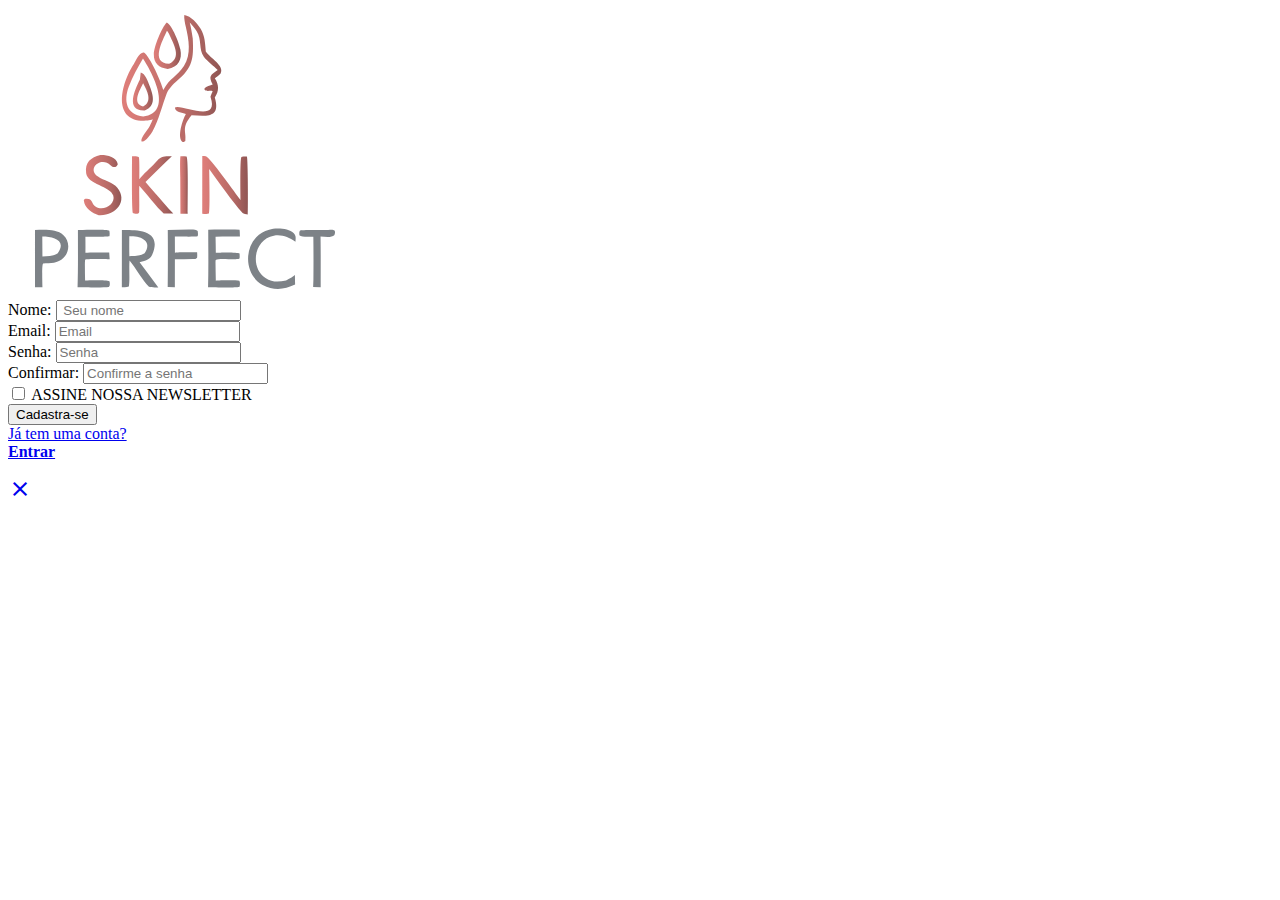
<file: cadastro.html>
<!DOCTYPE html>
<html lang="pt-br">
<head>
    <meta charset="UTF-8">
    <meta name="viewport" content="width=device-width, initial-scale=1.0">
    <title>Cadastro | Perfect Skin</title>
    <link rel="shortcut icon" href="favicon.ico" type="image/x-icon">
    <link href="{{ curl_for('static', filename='login.css">
    <link rel="stylesheet" href="https://fonts.googleapis.com/css2?family=Material+Symbols+Outlined:opsz,wght,FILL,GRAD@40,400,0,0&icon_names=person" />
    <link rel="stylesheet" href="https://fonts.googleapis.com/css2?family=Material+Symbols+Outlined:opsz,wght,FILL,GRAD@24,400,0,0&icon_names=close" />

</head>
<body class="cadastro">
    <main id="conteiner">
        <section class="caseimg" id="caseimgcadastro">
        </section>
        <form id="caseform" action="" method="post" target="_blank" autocomplete="on">
            <div class="formulario" id="caseform1">
                <svg id='logo' width="354" height="288" viewBox="0 0 354 288" fill="none" xmlns="http://www.w3.org/2000/svg">
                    <path d="M176.283 7.01465C182.963 7.98465 189.563 15.5446 192.783 21.0946C196.933 28.2646 197.143 35.4346 197.783 43.3846C202.173 50.1046 216.993 57.5846 212.583 65.4446C211.983 66.5146 208.043 69.3646 206.753 70.3246C211.073 76.4046 211.213 83.4446 206.793 89.4946C212.853 110.015 198.993 108.255 183.563 107.285C172.943 120.055 178.643 123.365 177.333 132.975C175.933 134.065 176.533 133.745 174.573 133.915C168.603 129.635 174.773 111.155 177.873 105.905C174.283 104.905 166.713 103.905 166.963 99.5846C172.473 95.4546 211.953 116.645 202.533 88.9846C202.343 88.4247 204.243 84.1246 204.643 83.2246C202.473 81.7746 198.923 84.3746 196.423 81.5346L196.613 80.2047C198.173 78.5747 202.363 77.4046 204.703 76.5746C200.163 67.6946 202.573 67.1646 209.693 61.9646C205.773 57.8546 198.973 53.0547 195.833 48.6447C190.393 41.0047 194.073 31.5246 188.683 23.2146C186.253 19.4946 184.683 17.8346 181.723 14.4746C183.193 20.2046 183.863 24.5546 184.743 30.4346C185.783 50.2246 184.733 59.8147 168.783 72.9547C165.373 75.7646 160.343 81.2646 158.813 85.3046C154.053 97.8946 150.983 111.635 144.443 123.475C143.103 125.895 136.483 135.325 133.373 133.155C133.103 128.855 139.663 122.115 141.733 118.065C142.943 115.675 143.783 113.715 144.803 111.245C143.363 111.725 141.153 112.435 139.763 112.545C102.963 115.525 112.713 75.9446 125.513 56.3846C127.783 52.9246 131.123 43.8346 135.963 44.4946C142.373 49.1246 152.983 73.6346 155.313 81.9646C161.783 69.6146 169.033 68.6146 175.913 57.9446C183.443 45.9346 180.813 31.5547 177.793 18.6447C177.023 15.3447 175.903 10.2746 176.283 7.01465ZM135.213 108.515C165.943 104.315 144.283 64.8346 134.993 50.4446C129.423 59.9946 124.763 68.2947 120.773 78.7047C115.443 92.6246 118.313 106.635 135.213 108.515Z" fill="url(#paint0_linear_251_647)"/>
                    <path d="M158.793 14.5244C164.333 17.6044 171.073 34.8844 172.333 41.2644C174.453 51.8944 170.303 58.9444 159.673 60.9544C150.793 60.1744 145.713 55.2644 145.813 46.3444C145.913 38.8044 153.743 19.3744 158.793 14.5244ZM161.163 55.8044C173.703 49.8244 166.003 36.7244 161.753 27.4344C161.113 26.0344 160.053 23.7844 158.933 22.7844C154.743 32.4644 141.843 55.1244 161.163 55.8044Z" fill="url(#paint1_linear_251_647)"/>
                    <path d="M132.733 64.5449C137.213 65.5749 139.773 73.3249 141.463 77.5649C145.213 86.9449 148.463 97.8949 136.723 102.515C116.873 103.155 127.043 81.2049 131.823 71.8249C132.053 71.3649 132.553 65.7049 132.733 64.5449ZM135.023 98.5649C144.983 93.7449 139.033 82.8049 135.153 75.3549C132.113 81.7349 123.563 95.5049 135.023 98.5649Z" fill="url(#paint2_linear_251_647)"/>
                    <path d="M159.772 221.943C166.852 221.773 173.932 221.653 181.022 221.573C183.452 221.553 188.092 221.303 189.702 222.893C189.912 224.893 190.292 226.523 189.592 228.353C186.992 228.843 170.522 228.533 166.862 228.503L166.922 244.703C170.792 244.123 184.422 244.303 189.112 244.253C189.242 246.363 189.332 247.483 189.092 249.633C187.422 251.233 187.702 250.743 184.832 250.953C179.002 251.153 172.762 251.123 166.882 251.203L166.852 279.183L159.692 279.073C159.912 260.033 159.942 240.983 159.772 221.943Z" fill="#7D8287"/>
                    <path d="M113.883 221.903C128.083 221.963 155.313 220.993 144.073 247.113C142.143 251.593 136.103 253.393 131.593 254.313C137.693 262.723 144.183 270.973 150.353 279.453C147.573 279.443 143.413 279.743 140.953 278.853C134.963 272.653 127.513 259.893 121.543 252.483C120.863 259.493 121.983 272.313 120.863 278.573C118.913 279.513 116.103 279.213 113.833 279.173L113.883 221.903ZM121.373 248.163C127.963 247.833 130.843 248.273 136.593 245.163C139.533 241.283 140.943 235.233 136.333 231.903C131.583 228.453 126.903 228.533 121.293 228.343C121.273 234.873 121.153 241.643 121.373 248.163Z" fill="#7D8287"/>
                    <path d="M26.9727 221.993C36.2527 221.833 48.5726 220.683 55.4626 227.213C58.5426 230.103 60.2926 234.153 60.2726 238.393C60.2926 242.663 58.5927 246.763 55.5527 249.773C49.7527 255.513 42.5526 255.393 35.0726 255.403C33.6426 256.883 34.4126 275.353 34.4626 279.203L27.0026 279.143L26.9727 221.993ZM34.4327 248.583C39.7227 248.213 45.4927 248.413 49.7927 245.343C59.1027 231.783 44.7527 228.413 34.2927 228.453L34.4327 248.583Z" fill="#7D8287"/>
                    <path d="M200.223 221.833C209.903 221.423 221.713 221.723 231.563 221.723C231.823 223.173 231.873 226.963 231.923 228.603C223.803 228.483 215.673 228.503 207.553 228.653C207.683 234.033 207.773 239.423 207.813 244.803C211.093 244.373 229.513 243.903 231.573 245.463C231.643 246.943 231.943 250.513 231.203 250.733C226.173 252.213 211.963 249.553 207.663 251.903L207.503 254.113C207.573 260.323 207.683 266.523 207.813 272.733C211.453 272.283 227.883 272.153 231.353 272.693C232.213 274.143 232.133 277.553 231.273 278.963C227.003 279.783 205.383 279.243 200.053 279.203C200.593 260.673 200.263 240.473 200.223 221.833Z" fill="#7D8287"/>
                    <path d="M69.9327 221.943C75.3227 222.123 99.0227 221.043 101.363 222.803C101.753 225.333 101.763 225.743 101.473 228.273C99.1327 228.963 81.2927 228.633 77.3827 228.663C77.4827 234.063 77.4927 239.453 77.4127 244.853C82.0427 244.263 95.5427 244.583 101.223 244.563L101.663 251.263C98.3227 251.223 78.6027 250.693 77.1027 251.723L76.9027 254.733C76.8727 260.693 76.9327 266.653 77.0827 272.613C81.5227 272.303 98.0327 271.783 101.473 273.363C102.023 275.263 102.123 277.513 100.833 279.053C95.7227 279.853 76.0527 279.323 69.5527 279.343C70.2127 260.873 69.8827 240.553 69.9327 221.943Z" fill="#7D8287"/>
                    <path d="M265.083 220.673C271.423 220.023 281.203 220.333 285.813 225.243C288.283 227.883 287.643 230.303 287.463 233.693C280.383 229.343 274.393 226.253 265.813 227.653C246.223 230.883 241.383 259.273 257.463 270.003C264.293 274.563 270.473 274.063 278.023 272.513C282.133 270.503 283.203 269.873 286.903 267.113L287.103 276.603C276.073 281.943 265.513 282.823 254.623 276.893C234.073 265.683 235.603 231.983 257.303 223.043C259.823 222.003 262.463 221.343 265.083 220.673Z" fill="#7D8287"/>
                    <path d="M320.243 222.103C322.923 221.893 324.833 221.333 326.773 222.853C327.213 224.743 327.063 225.053 326.473 226.913C323.303 229.923 317.873 228.593 312.543 228.563C312.843 245.213 312.643 262.573 312.693 279.283L305.143 279.013L305.413 271.683C305.543 257.333 305.523 242.983 305.343 228.633C302.073 228.663 293.503 229.443 291.373 227.193C291.373 224.943 290.973 224.163 292.033 222.523C296.623 221.793 314.263 222.143 320.243 222.103Z" fill="#7D8287"/>
                    <path d="M194.281 148.073C195.421 148.073 196.611 148.093 197.741 148.263C201.611 148.843 228.121 186.233 232.531 192.033C232.511 186.613 231.801 151.053 233.411 148.993C235.661 148.263 236.571 148.433 238.871 148.593C239.971 150.243 240.191 200.853 239.731 206.573C238.501 206.363 235.291 205.833 234.601 205.063C223.691 192.753 210.751 174.123 201.201 161.003C201.241 167.323 202.151 201.603 200.901 205.543C198.761 206.403 196.611 205.893 194.241 205.643L194.281 148.073Z" fill="url(#paint3_linear_251_647)"/>
                    <path d="M124.04 148.334C126.5 148.254 129 147.894 130.92 149.284C131.6 152.534 131.31 166.864 131.37 171.134C135.12 166.114 142.79 159.454 147.26 154.664C153.73 147.724 155.07 148.314 163.88 148.314C155.15 156.114 146.16 165.804 137.48 174.114C143.12 181.084 150.34 188.764 156.35 195.874C159.4 199.444 161.97 202.254 165.26 205.604L155.69 205.564C148.76 199.514 138.41 185.454 131.25 177.844C131 186.564 131.55 195.314 131.2 204.004C131.1 206.524 126.47 205.794 124.94 205.334C123.59 202.934 124.03 153.814 124.04 148.334Z" fill="url(#paint4_linear_251_647)"/>
                    <path d="M92.3508 147.064C98.5608 146.814 108.611 148.904 109.801 156.274C108.211 160.144 104.881 159.614 102.471 157.134C93.7408 148.114 78.0908 159.804 90.0008 168.594C95.4008 172.584 104.991 174.384 109.341 179.744C120.441 193.434 107.041 208.334 90.6608 207.174C84.5608 205.414 76.4508 200.434 75.8108 192.264C75.7508 191.514 76.7008 191.144 77.3808 190.694C85.3408 190.004 82.6708 195.314 87.7708 198.704C95.4108 203.784 107.881 196.244 105.261 187.564C102.401 178.054 79.6708 176.554 78.1508 165.244C76.6608 154.214 82.9408 149.424 92.3508 147.064Z" fill="url(#paint5_linear_251_647)"/>
                    <path d="M172.411 148.323C174.821 148.253 176.131 148.323 178.521 148.543C180.531 150.523 179.541 198.423 179.691 205.663L172.421 205.633L172.261 169.473C172.211 164.223 171.831 152.823 172.411 148.323Z" fill="url(#paint6_linear_251_647)"/>
                    <defs>
                    <linearGradient id="paint0_linear_251_647" x1="114" y1="70.4646" x2="213.394" y2="70.4646" gradientUnits="userSpaceOnUse">
                    <stop stop-color="#DF7E7A"/>
                    <stop offset="0.668269" stop-color="#B76A66"/>
                    <stop offset="1" stop-color="#8F5553"/>
                    </linearGradient>
                    <linearGradient id="paint1_linear_251_647" x1="145.812" y1="37.7394" x2="172.87" y2="37.7394" gradientUnits="userSpaceOnUse">
                    <stop stop-color="#DF7E7A"/>
                    <stop offset="0.668269" stop-color="#B76A66"/>
                    <stop offset="1" stop-color="#8F5553"/>
                    </linearGradient>
                    <linearGradient id="paint2_linear_251_647" x1="124.936" y1="83.5368" x2="144.916" y2="83.5368" gradientUnits="userSpaceOnUse">
                    <stop stop-color="#DF7E7A"/>
                    <stop offset="0.668269" stop-color="#B76A66"/>
                    <stop offset="1" stop-color="#8F5553"/>
                    </linearGradient>
                    <linearGradient id="paint3_linear_251_647" x1="194.241" y1="177.323" x2="239.957" y2="177.323" gradientUnits="userSpaceOnUse">
                    <stop stop-color="#DF7E7A"/>
                    <stop offset="0.668269" stop-color="#B76A66"/>
                    <stop offset="1" stop-color="#8F5553"/>
                    </linearGradient>
                    <linearGradient id="paint4_linear_251_647" x1="123.964" y1="177.015" x2="165.26" y2="177.015" gradientUnits="userSpaceOnUse">
                    <stop stop-color="#DF7E7A"/>
                    <stop offset="0.668269" stop-color="#B76A66"/>
                    <stop offset="1" stop-color="#8F5553"/>
                    </linearGradient>
                    <linearGradient id="paint5_linear_251_647" x1="75.8081" y1="177.141" x2="113.41" y2="177.141" gradientUnits="userSpaceOnUse">
                    <stop stop-color="#DF7E7A"/>
                    <stop offset="0.668269" stop-color="#B76A66"/>
                    <stop offset="1" stop-color="#8F5553"/>
                    </linearGradient>
                    <linearGradient id="paint6_linear_251_647" x1="172.092" y1="176.98" x2="179.805" y2="176.98" gradientUnits="userSpaceOnUse">
                    <stop stop-color="#DF7E7A"/>
                    <stop offset="0.668269" stop-color="#B76A66"/>
                    <stop offset="1" stop-color="#8F5553"/>
                    </linearGradient>
                    </defs>
                </svg>
            </div>
            <div class="formulario" id="caseform2">
                <label for="nome">Nome:</label>
                <input type="text" required placeholder=" Seu nome" name="nome" minlength="3">

                </div>
            <div class="formulario" id="caseform3">

                <label for="email">Email:</label>
                <input type="email" name="email" id="email"placeholder="Email">            </div>
            <div class="formulario entra" id="caseform4" >
                
                <label for="senha">Senha:</label>
                <input type="password" name="senha"id="senha" placeholder="Senha" minlength="6">
            
            </div>
            <div class="formulario entra" id="caseform7" >
                
                <label for="senha">Confirmar:</label>
                <input type="password" name="senha"id="senha" placeholder="Confirme a senha" minlength="6"><br>
                <input type="checkbox" id="newsletter" name="newsletter" selected>
                <label for="newsletter">ASSINE NOSSA NEWSLETTER </label>

            
            </div>            
            <div class="formulario" id="caseform5">
                <input id= "bug" type="submit" value="Cadastra-se">
            </div>
            <div class="formulario" id="caseform6">
                <div class="entrar inscrevase">
                    <a href="login.html" target="_self" rel="next"  id="cadastrar">Já tem uma conta?<br><strong id="str">Entrar</strong></a>
                </div>
            </div>
            <div id="fundotransparente"></div>

        </form>
        <section id="caseimgcadastro2">
            <a href="index.html" target="_self" rel="prev"><span class="material-symbols-outlined material-google">close</span></a>
            <svg id="accessibility" xmlns="http://www.w3.org/2000/svg" height="40px" viewBox="0 -960 960 960" width="40px" fill="#FFFFFF"><path d="M480.05-729.33q-31.05 0-53.22-22.12-22.16-22.11-22.16-53.16 0-31.06 22.11-53.22Q448.89-880 479.95-880q31.05 0 53.22 22.11 22.16 22.12 22.16 53.17t-22.11 53.22q-22.11 22.17-53.17 22.17ZM368.67-80v-528.67q-65.34-5-128.34-14.33T120-646.67l16.67-66.66q82.66 20.33 168 29.16Q390-675.33 480-675.33q90 0 175.33-8.84 85.34-8.83 168-29.16L840-646.67Q782.67-632.33 719.67-623q-63 9.33-128.34 14.42V-80h-66.66v-253.33h-89.34V-80h-66.66Z"/></svg>
            

        </section>
    </main>
    <script src="app.js"></script>
</body>
</html>
</file>
